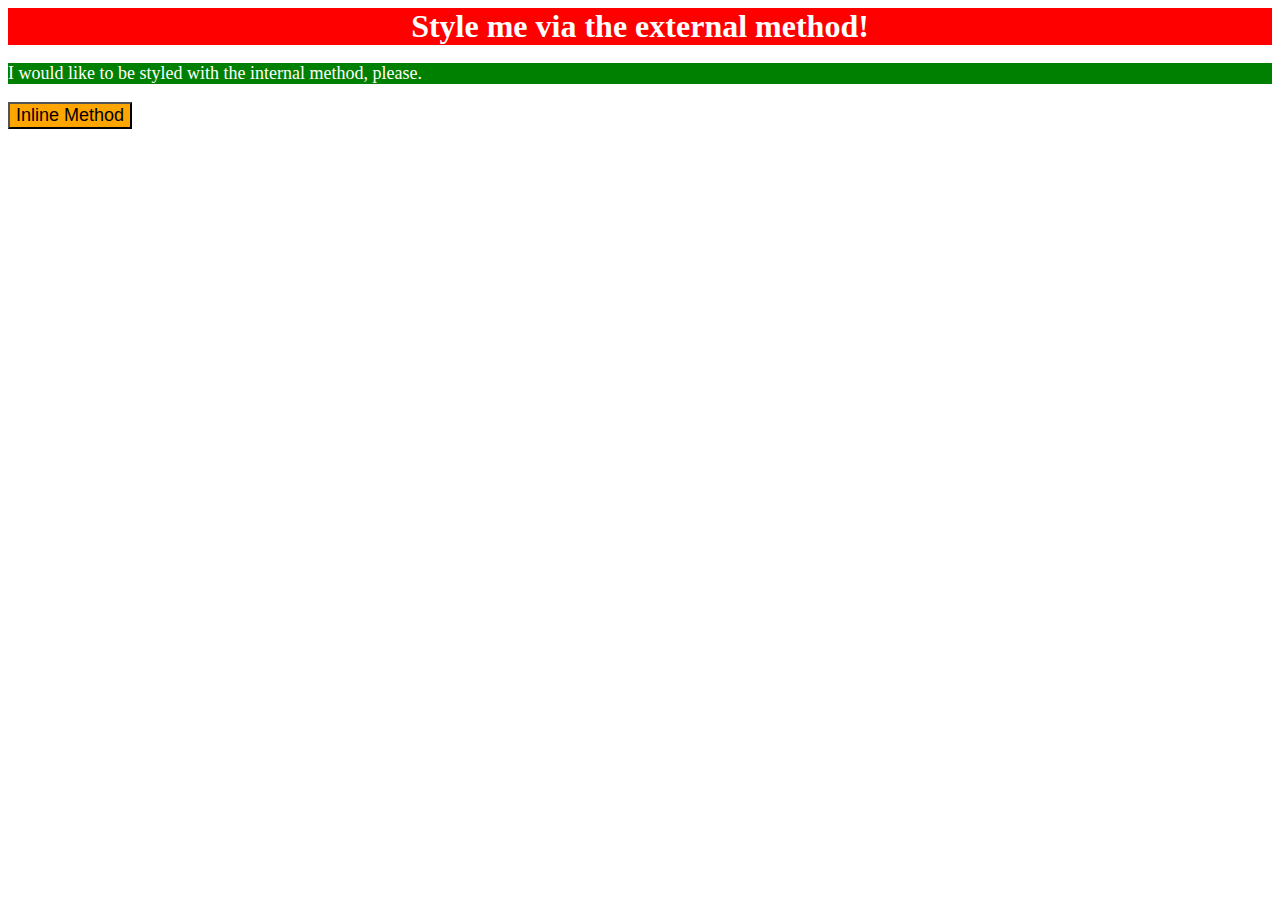
<file: foundations/01-css-methods/index.html>
<!DOCTYPE html>
<html lang="en">
  <head>
    <meta charset="UTF-8">
    <meta http-equiv="X-UA-Compatible" content="IE=edge">
    <meta name="viewport" content="width=device-width, initial-scale=1.0">
    <link rel="stylesheet" href="./style.css">
    <style>
        p {
            background-color: green;
            color: white;
            font-size: 18px;
        }
    </style>
    <title>Methods for Adding CSS</title>
  </head>
  <body>
    <div>Style me via the external method!</div>
    <p>I would like to be styled with the internal method, please.</p>
    <button style="background-color: orange; font-size: 18px;">Inline Method</button>
  </body>
</html>
</file>
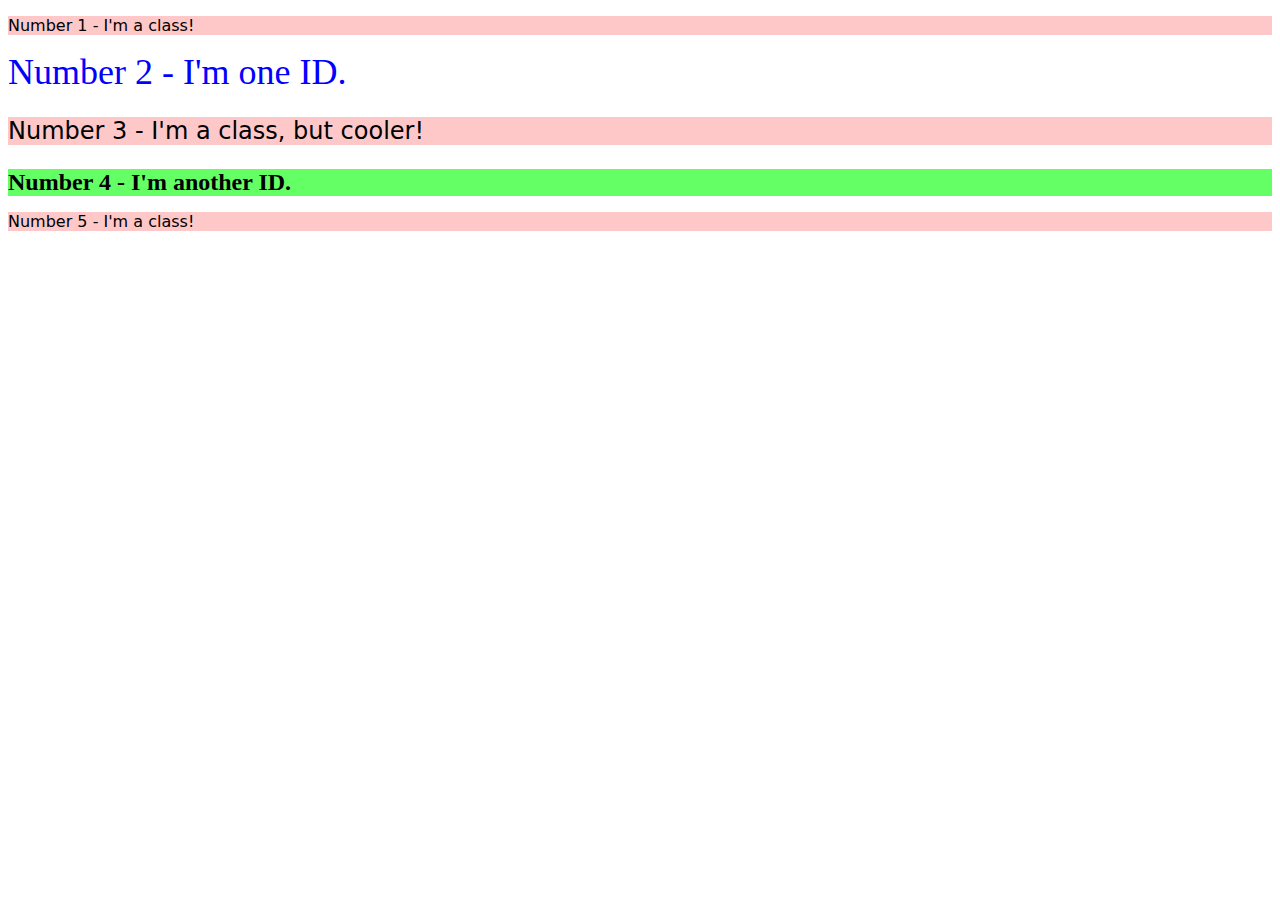
<file: foundations/02-class-id-selectors/index.html>
<!DOCTYPE html>
<html lang="en">
  <head>
    <meta charset="UTF-8">
    <meta http-equiv="X-UA-Compatible" content="IE=edge">
    <meta name="viewport" content="width=device-width, initial-scale=1.0">
    <title>Class and ID Selectors</title>
    <link rel="stylesheet" href="style.css">
  </head>
  <body>
    <p class="odd">Number 1 - I'm a class!</p>
    <div id="blue">Number 2 - I'm one ID.</div>
    <p class="odd big">Number 3 - I'm a class, but cooler!</p>
    <div id="green">Number 4 - I'm another ID.</div>
    <p class="odd">Number 5 - I'm a class!</p>
  </body>
</html>
</file>
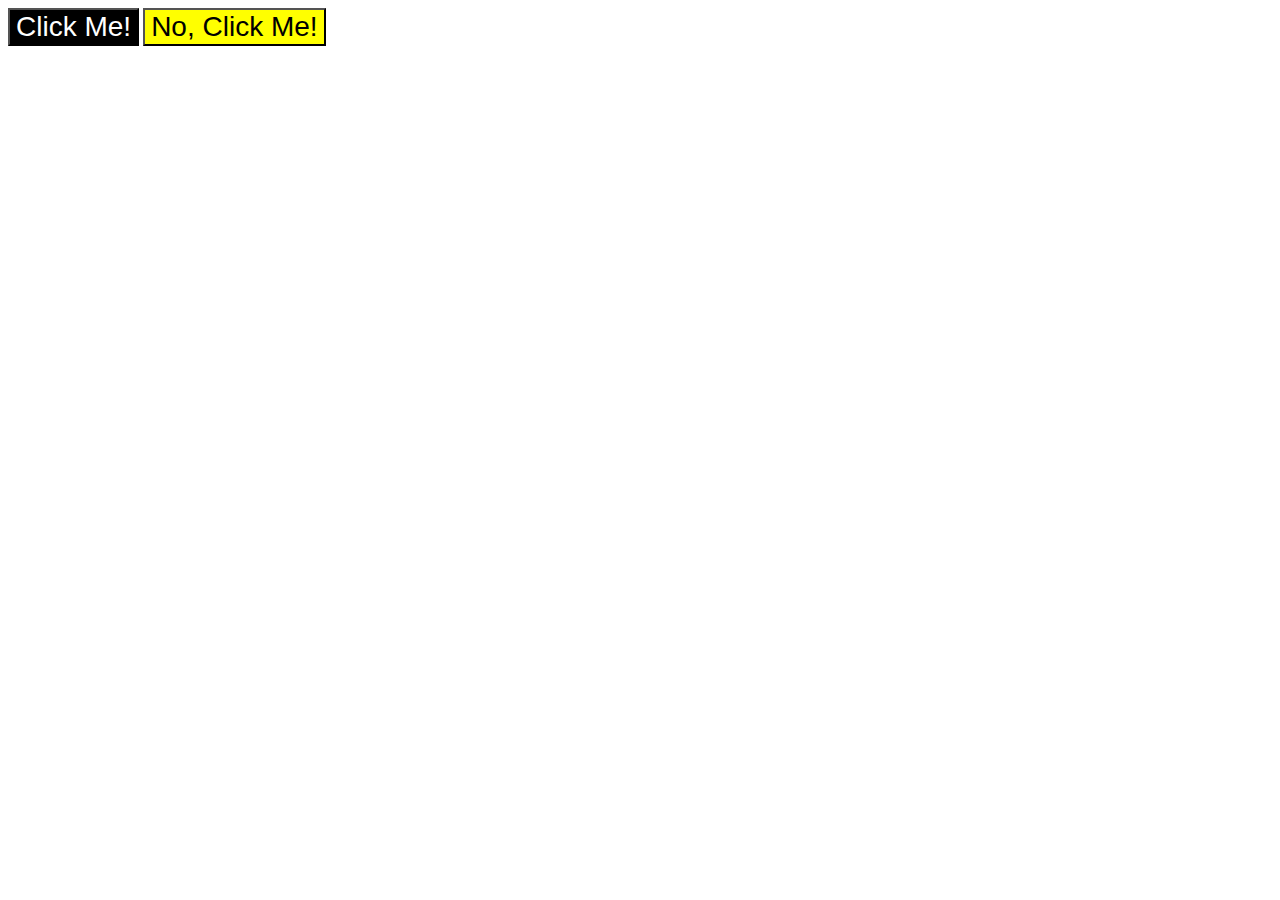
<file: foundations/03-grouping-selectors/index.html>
<!DOCTYPE html>
<html lang="en">
  <head>
    <meta charset="UTF-8">
    <meta http-equiv="X-UA-Compatible" content="IE=edge">
    <meta name="viewport" content="width=device-width, initial-scale=1.0">
    <title>Grouping Selectors</title>
    <link rel="stylesheet" href="style.css">
  </head>
  <body>
    <button class="black">Click Me!</button>
    <button class="yellow">No, Click Me!</button>
  </body>
</html>
</file>
<file: foundations/01-css-methods/style.css>
div {
    background-color: red;
    color: white;
    font-size: 32px;
    text-align: center;
    font-weight: bold;
}
</file>
<file: foundations/02-class-id-selectors/style.css>
.odd {
    font-family: Verdana, "DejaVu Sans", sans-serif;
    background-color: rgb(255, 200, 200);
}

#blue {
    color: rgb(0,0,255);
    font-size: 36px;
}

.big {
    font-size: 24px;
}

#green {
    background-color: rgb(100, 255, 100);
    font-size: 24px;
    font-weight: bold;
}
</file>
<file: foundations/03-grouping-selectors/style.css>
.black {
    background-color: black;
    color: white;
}

.yellow {
    background-color: yellow;
    color: black;
}

.black, .yellow {
    font-size: 28px;
    font-family: Helvetica, "Times New Roman", sans-serif;
}
</file>
